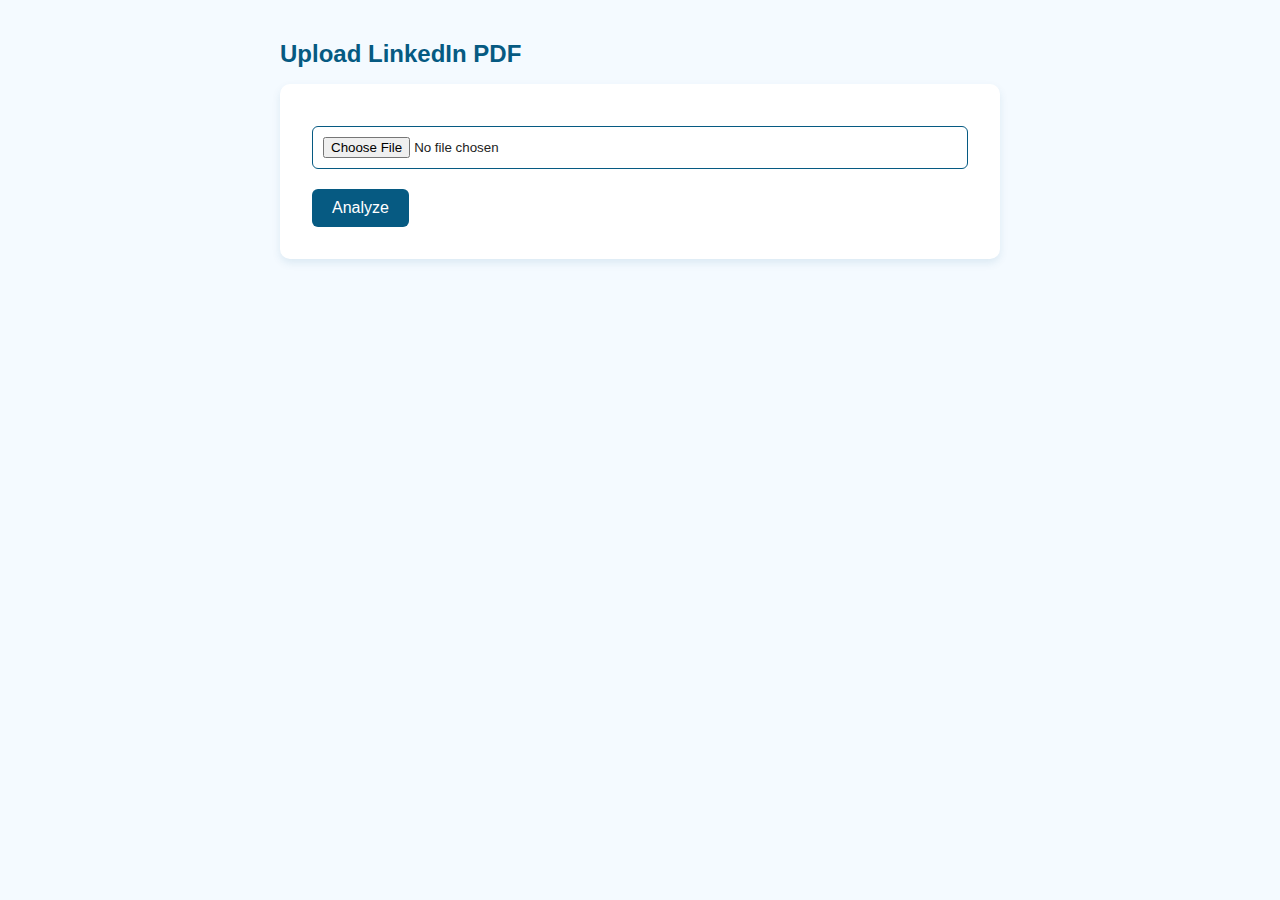
<file: TechTrack/Day3_Flask/index.html>
<!DOCTYPE html>
<html>
<head>
  <title>LinkScope.AI</title>
  <link rel="stylesheet" href="./style.css">
</head>
<body>
  <h2>Upload LinkedIn PDF</h2>
  <form method="POST" enctype="multipart/form-data">
    <input type="file" name="pdf" accept=".pdf" required />
    <button type="submit">Analyze</button>
  </form>
</body>
</html>
</file>
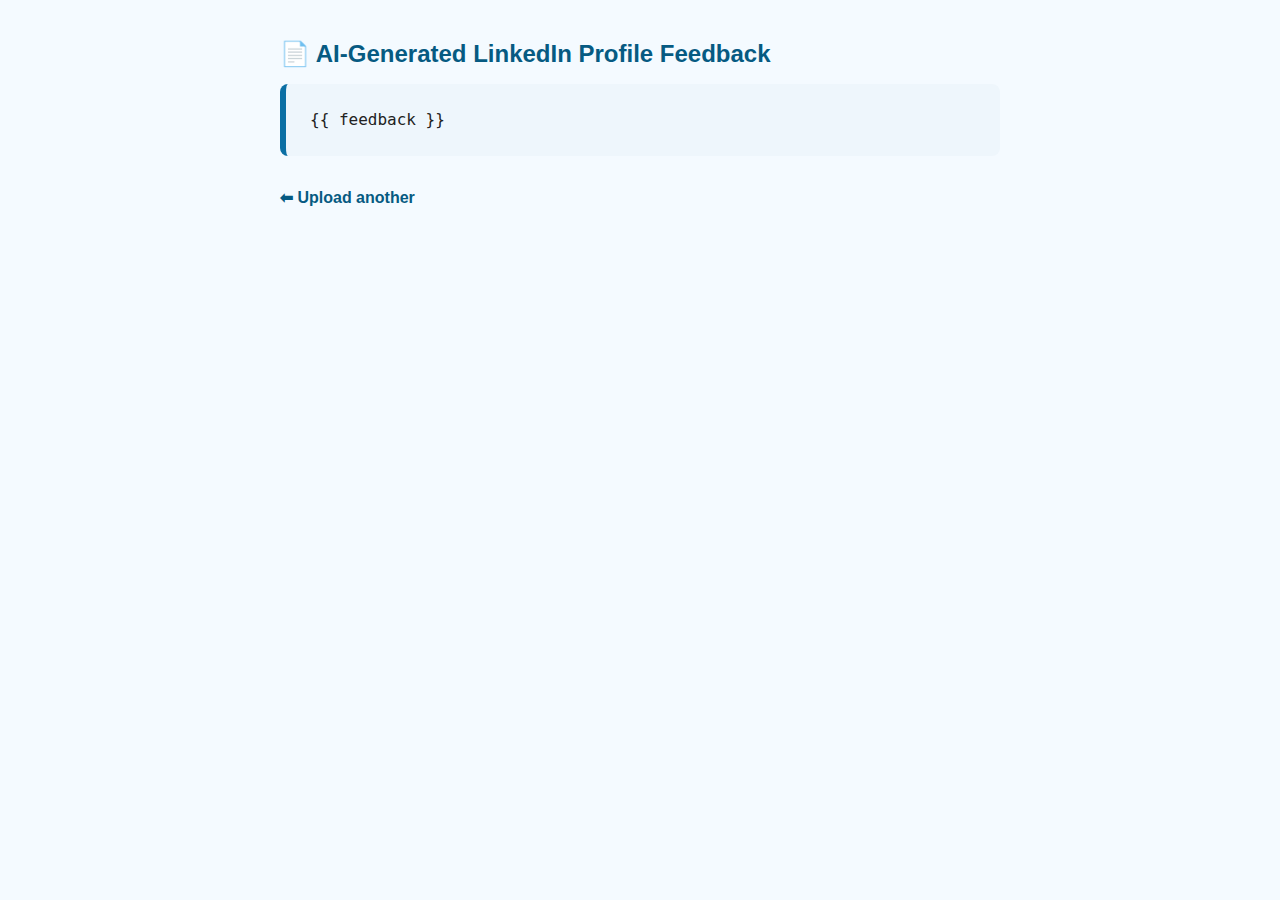
<file: TechTrack/Day3_Flask/result.html>
<!DOCTYPE html>
<html>
<head>
  <title>Report</title>
  <link rel="stylesheet" href="./style.css">
</head>
<body>
  <h2>📄 AI-Generated LinkedIn Profile Feedback</h2>
  <pre>{{ feedback }}</pre>
  <a href="/">⬅ Upload another</a>
</body>
</html>
</file>
<file: TechTrack/Day3_Flask/style.css>
/* Reset */
* {
  margin: 0;
  padding: 0;
  box-sizing: border-box;
}

body {
  font-family: 'Segoe UI', Tahoma, Geneva, Verdana, sans-serif;
  background: #f4faff;
  color: #222;
  padding: 40px;
  max-width: 800px;
  margin: auto;
}

h1, h2, h3 {
  color: #065a82;
  margin-bottom: 1rem;
}

form {
  background: #fff;
  border-radius: 10px;
  padding: 2rem;
  box-shadow: 0 4px 8px rgba(0, 90, 135, 0.1);
  margin-bottom: 2rem;
}

input[type="file"] {
  padding: 10px;
  border: 1px solid #065a82;
  border-radius: 6px;
  width: 100%;
  margin-top: 10px;
  margin-bottom: 20px;
}

button {
  background-color: #065a82;
  color: white;
  padding: 10px 20px;
  font-size: 1rem;
  border: none;
  border-radius: 6px;
  cursor: pointer;
  transition: background 0.3s ease;
}

button:hover {
  background-color: #097aa8;
}

pre {
  white-space: pre-wrap;
  word-wrap: break-word;
  background: #eef6fc;
  padding: 1.5rem;
  border-left: 6px solid #0b6fa4;
  border-radius: 8px;
  font-size: 1rem;
  line-height: 1.5;
  margin-top: 1rem;
}

a {
  display: inline-block;
  margin-top: 2rem;
  text-decoration: none;
  color: #065a82;
  font-weight: bold;
}
</file>
